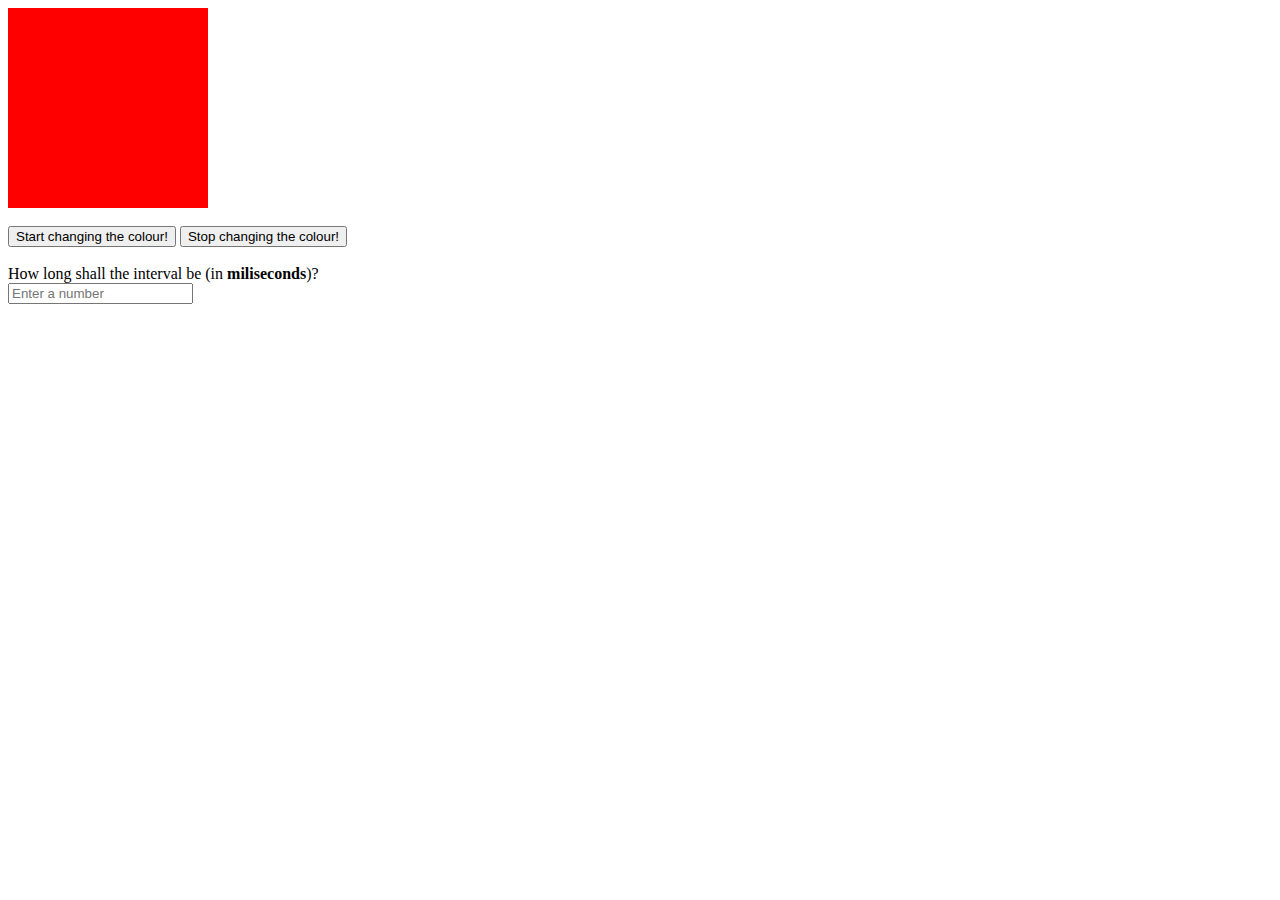
<file: Zaj6/index.html>
<!DOCTYPE html>
<html>
<head>
    <title>Zajęcia nr 6 yo</title>
    
</head>
<body>
<div id="redbro" style="width: 200px; height: 200px; background-color: red">
</div>
<br/>
<button onclick="clickd()">Start changing the colour!</button>
<button onclick="clickd2()">Stop changing the colour!</button>

<br/><br/>
<label>How long shall the interval be (in <b>miliseconds</b>)?</label><br/>
<input id="num" type=text placeholder="Enter a number">

</body>

<script src="script.js"></script>
</html>
</file>
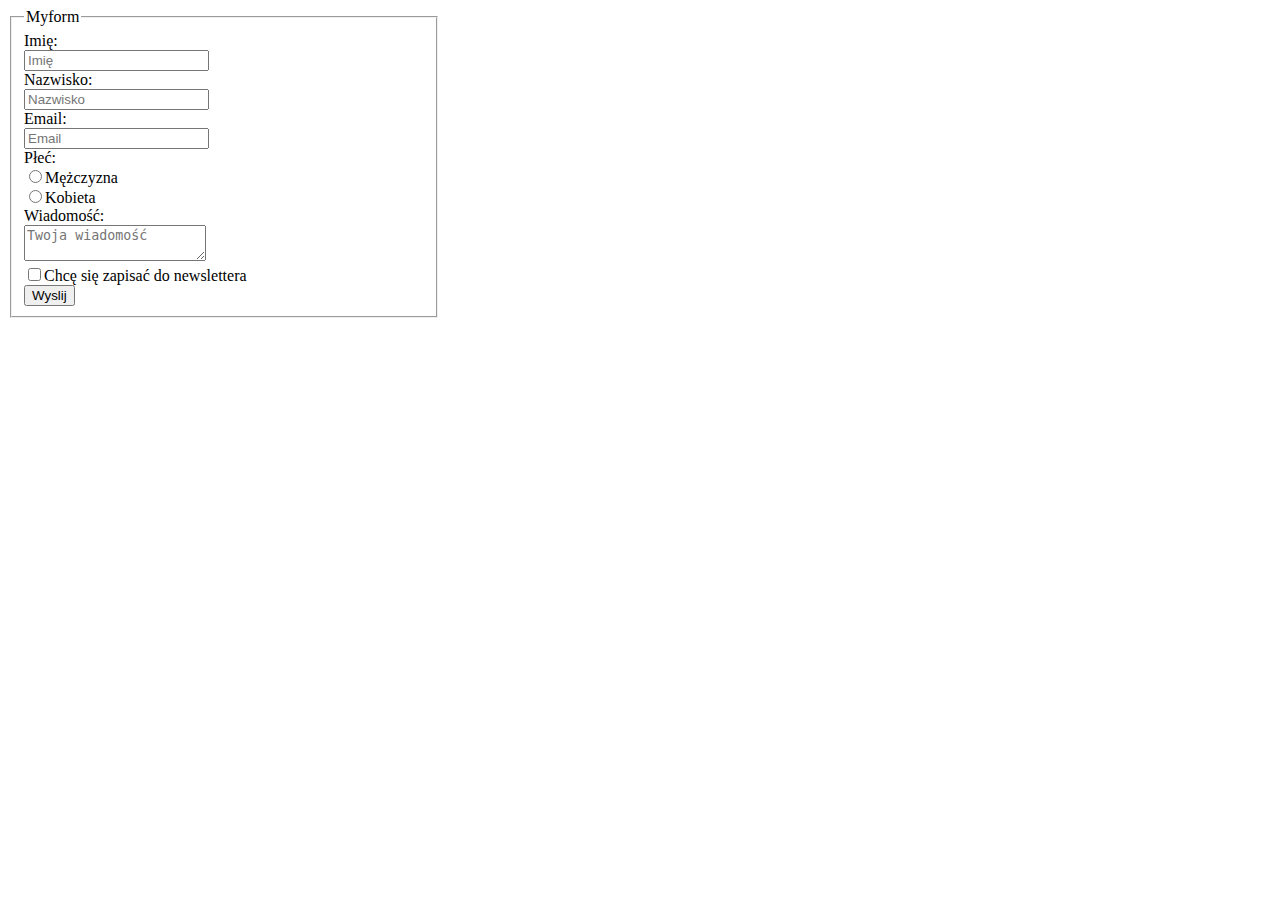
<file: Zaj1/zad2.html>
<!doctype html>
<html>
    <head>
        
    </head>
    
    <body>
        <fieldset style="width: 400px">
            <legend>Myform</legend>
            <label>Imię:</label><br/>
            <input type="text" placeholder="Imię"><br/>
            <label>Nazwisko:</label><br/>
            <input type="text" placeholder="Nazwisko"><br/>
            <label>Email:</label><br/>
            <input type="email" placeholder="Email"><br/>
            <label>Płeć:</label><br/>
            <label><input type="radio" name="plec">Mężczyzna</label><br/>
            <label><input type="radio" name="plec">Kobieta</label><br/>
            <label>Wiadomość:</label><br/>
            <textarea placeholder="Twoja wiadomość"></textarea><br/>
            <label><input type="checkbox">Chcę się zapisać do newslettera</label><br/>
            <input type="submit" value="Wyslij">
            
        </fieldset>    
    </body>
</html>
</file>
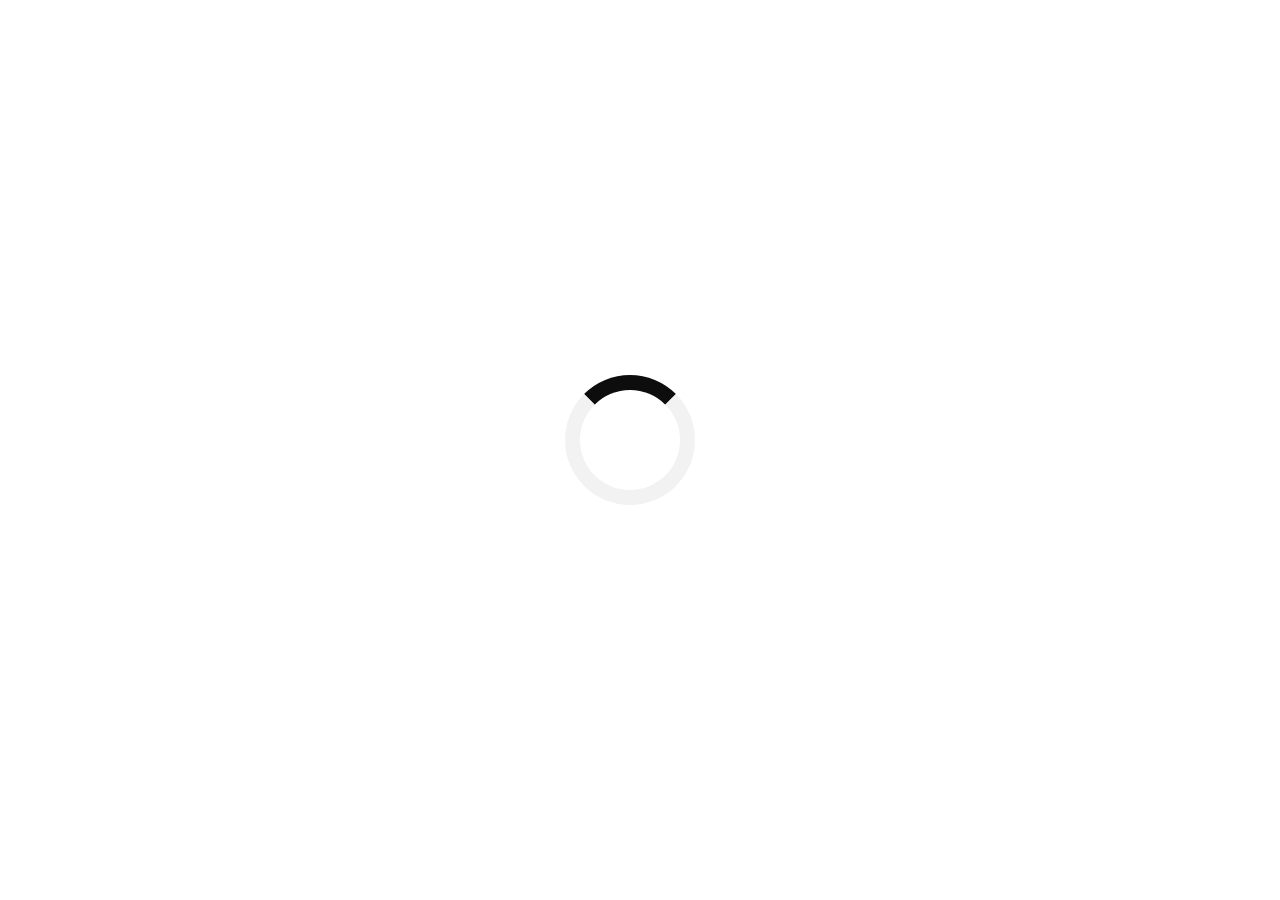
<file: Zaj2/prdom.html>
<!DOCTYPE HTML>
<html lang="pl">

<head>
    <meta charset="utf8_encode"/>
	<meta http-equiv="Content-Type" content="text/html; charset=UTF-8" />
    <link rel="stylesheet" type="text/css" href="prdom.css">
    <title>Learning Piano</title>
</head>

<body>

<div class="loader"></div>

</body>

</html>
</file>
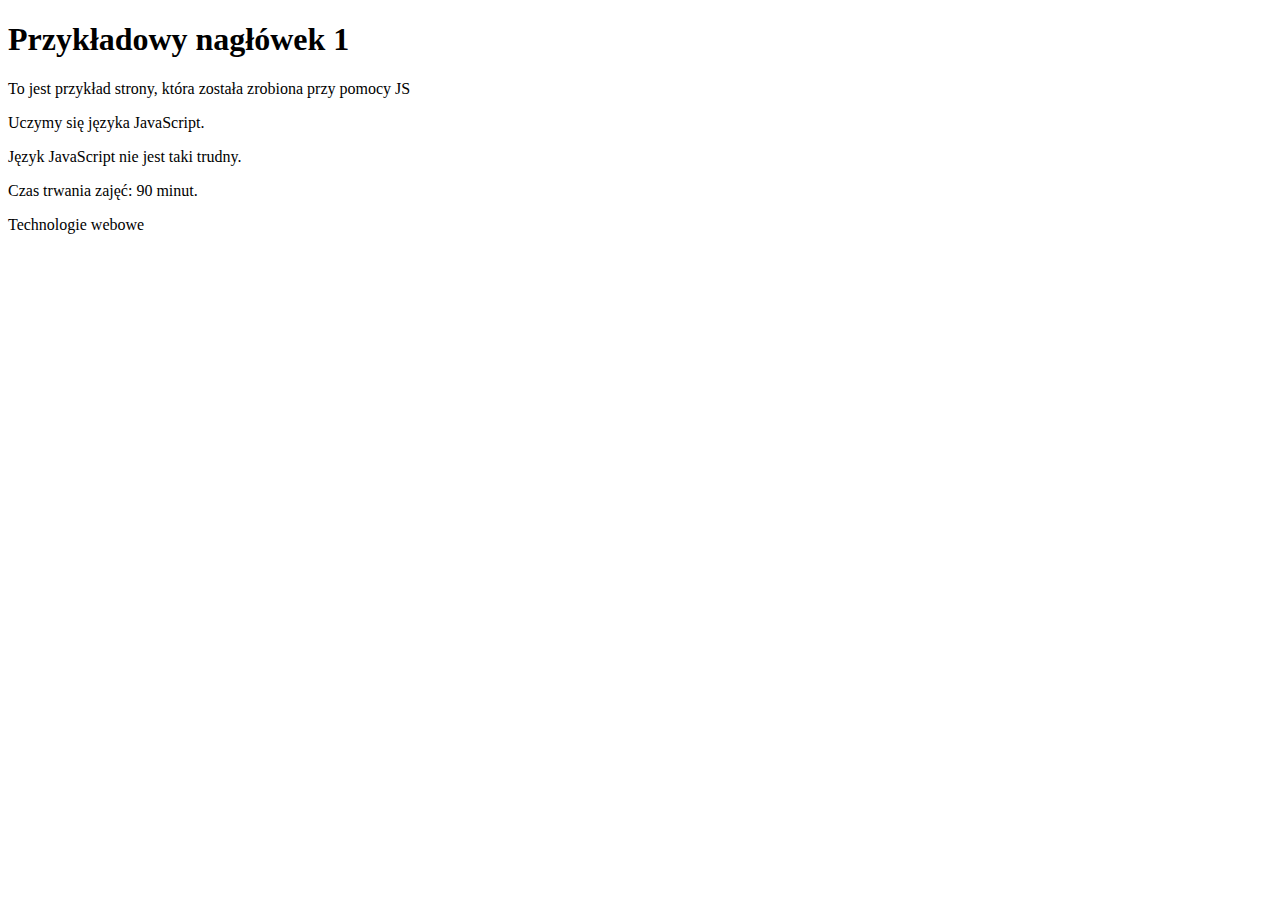
<file: Zaj5/zad3.html>
<!DOCTYPE html>
<html>
	<head>
		<title>Przykłady i ćwiczenia</title>
	</head>
	<body>
		<h1 id="heading-one">Przykładowy nagłówek 1</h1>
		<p id="paragraph-one">To jest przykład strony, która została zrobiona przy pomocy JS</p>
		<span id="span-one">Uczymy się języka JavaScript.</span>
		<br />
		<p id="paragraph-two">Język JavaScript nie jest taki trudny.</p>
		<span id="span-two">Czas trwania zajęć: 90 minut.</span>
		<p id="paragraph-three">Technologie webowe</p>
    </body>
    <script src="zad3.js"></script>
</html>
</file>
<file: Zaj2/prdom.css>
.loader {
    left: 50%;
    top: 50%;
    margin: -75px 0 0 -75px;
    position: absolute;
    z-index: 1;
    border: 15px solid #f2f2f2;
    border-radius: 70%;
    border-top: 15px solid #0d0d0d;
    width: 100px;
    height: 100px;
    -webkit-animation: spin 2s linear infinite; /* Safari */
    animation: spin 1.2s infinite;
  }
  
  /* Safari */
  @-webkit-keyframes spin {
    0% { -webkit-transform: rotate(0deg); }
    100% { -webkit-transform: rotate(360deg); }
  }
  
  @keyframes spin {
    0% { transform: rotate(0deg); }
    100% { transform: rotate(360deg); }
  }
</file>
